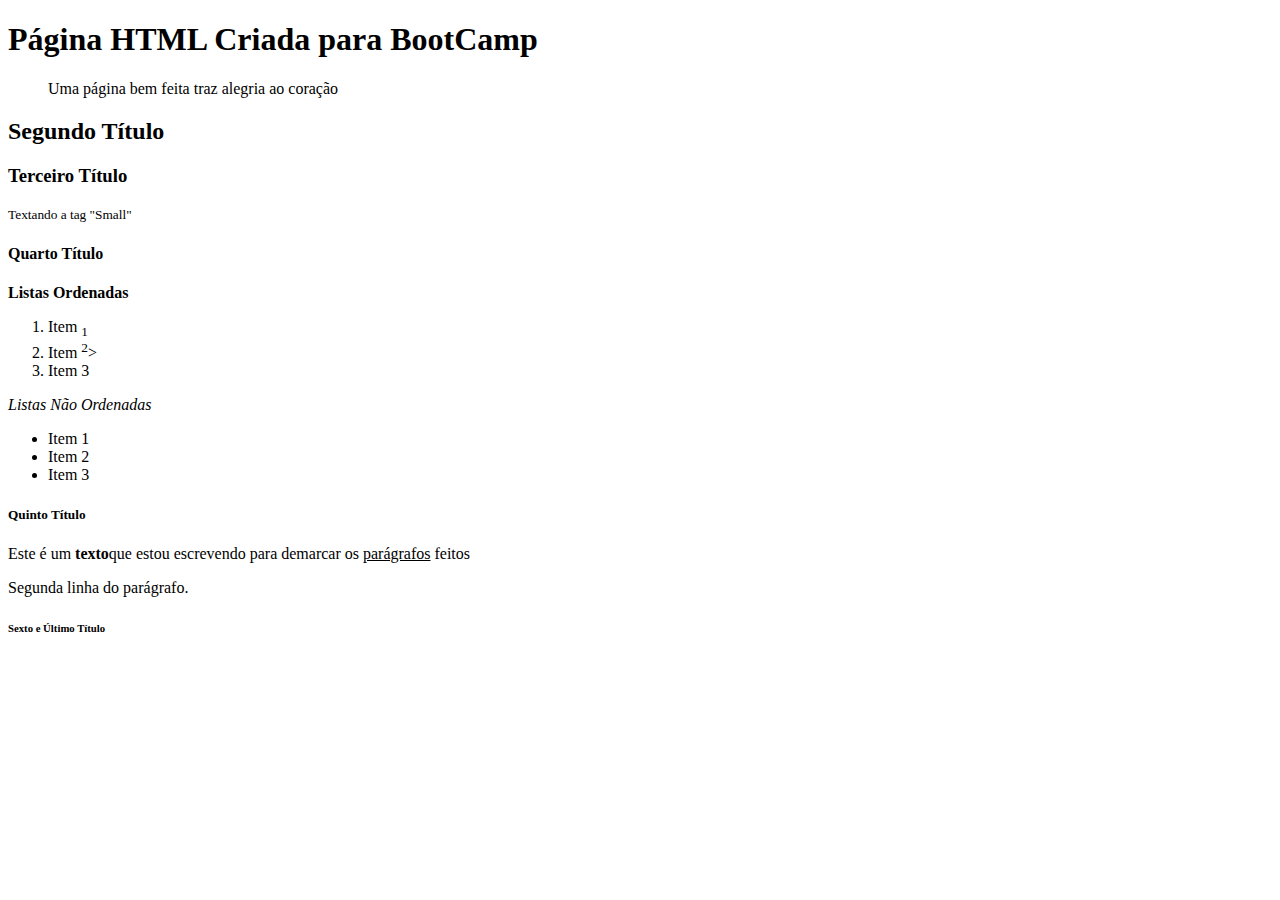
<file: Desafios/Projeto/Criar Pag HTML com Tags Aprendidas/index.html>
﻿<!DOCTYPE html>

<html lang="en" xmlns="http://www.w3.org/1999/xhtml">
<head>
    <meta charset="utf-8" />
    <title>Página Teste</title>
</head>
<body>
    <h1>Página HTML Criada para BootCamp </h1>
    <blockquote>Uma página bem feita traz alegria ao coração</blockquote>
    <h2>Segundo Título</h2>
    <mark></mark>
    <h3>Terceiro Título</h3>
    <small>Textando a tag "Small"</small>
    <h4>Quarto Título</h4>
    <strong>Listas Ordenadas</strong>
    <ol>
        <li>Item <sub>1</sub></li>
        <li>Item <sup>2</sup>></li>
        <li>Item 3</li>
    </ol>
    <i>Listas Não Ordenadas</i>
    <ul>
        <li>Item 1</li>
        <li>Item 2</li>
        <li>Item 3</li>
    </ul>
    <h5>Quinto Título</h5>
    <p>Este é um <strong>texto</strong>que estou escrevendo para demarcar os <u>parágrafos</u> feitos</p>
    <p>Segunda linha do parágrafo.</p>
    <h6>Sexto e Último Título</h6>
</body>
</html>
</file>
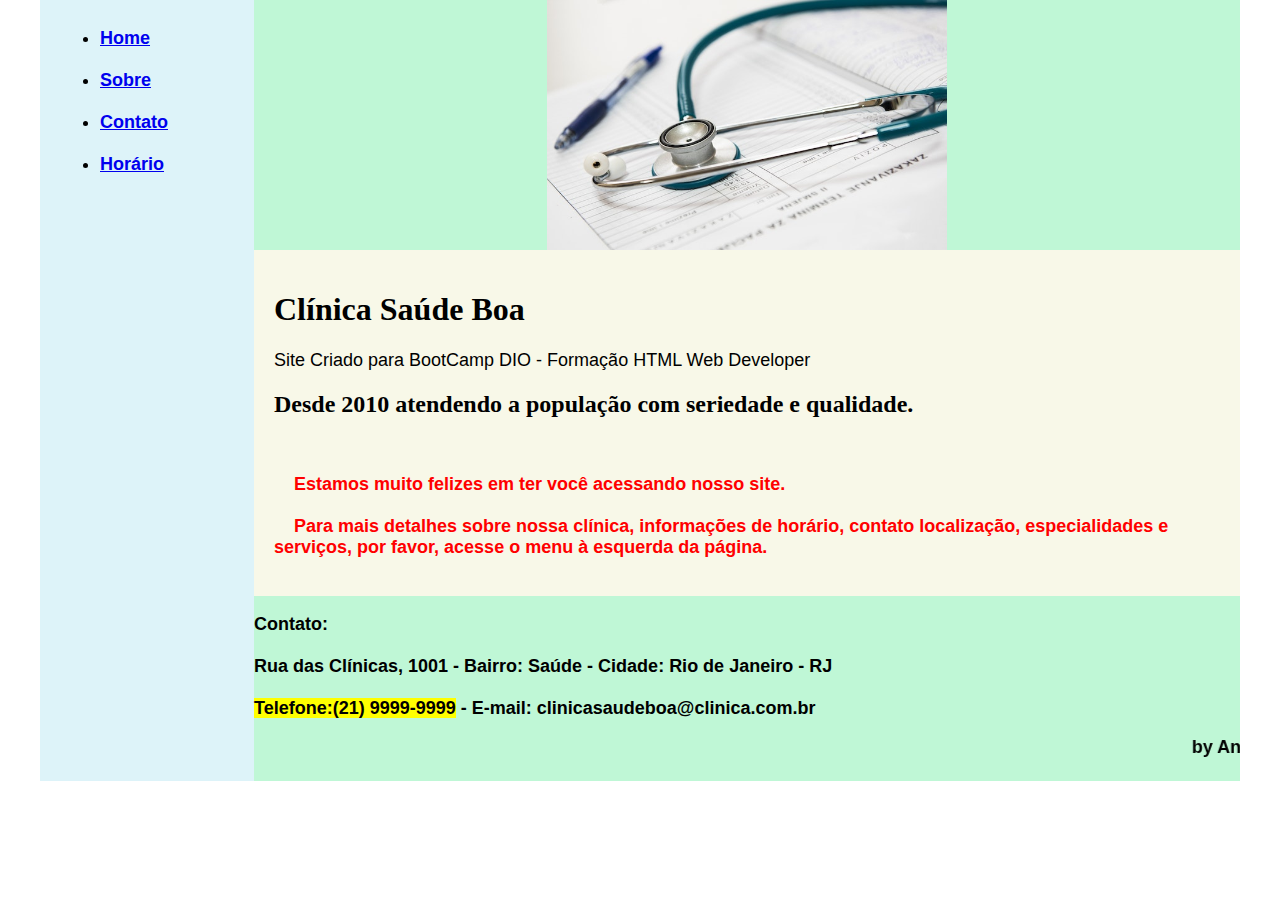
<file: Desafios/Projeto/Criar Prim Site Completo HTML/index.html>
<!DOCTYPE html>
<html lang="pt-br">

<head>
  <meta charset="UTF-8">
  <meta http-equiv="X-UA-Compatible" content="IE=edge">
  <meta name="viewport" content="width=device-width, initial-scale=1.0">
  <title>Clínica Saúde Boa</title>
  <link rel="stylesheet" href="style.css">
</head>

<body>

  <div class="wrapper">

    <div class="menu">

      <ul>
        <li><a href="index.html" target="_self"><strong>Home</strong></a></li><br>
        <li><a href="sobre.html" target="_blank"><strong>Sobre</strong></a></li><br>
        <li><a href="contato.html" target="_blank"><strong>Contato</strong></a></li><br>
        <li><a href="horario.html" target="_blank"><strong>Horário</strong></a></li>
      </ul>

    </div>

    <div class="main">

      <div class="header">
        <img title="Estetoscopio" alt="Imagem de um estetoscópio" src="images/pexels-pixabay-40568.jpg" />
      </div>

      <div class="content">

        <h1>Clínica Saúde Boa</h1>
		<p>Site Criado para BootCamp DIO - Formação HTML Web Developer</p>
        <h2>Desde 2010 atendendo a população com seriedade e qualidade.</h2>
        <br>
        <div class="red">
          <p> &nbsp;&nbsp;&nbsp;&nbsp;Estamos muito felizes em ter você acessando
            nosso site.<br><br>

            &nbsp;&nbsp;&nbsp;&nbsp;Para mais detalhes
            sobre nossa clínica, informações de horário, contato localização,
            especialidades e serviços, por favor, acesse o menu à esquerda da página.
			
          </p>
        </div>

      </div>

      <div class="footer">

        <p><strong>Contato:<br><br>
            Rua das Clínicas, 1001 - Bairro: Saúde - Cidade: Rio de Janeiro - RJ <br><br>
            <mark>Telefone:(21) 9999-9999</mark> - E-mail: clinicasaudeboa@clinica.com.br
          </strong></p>
		  <p><marquee>by Anthony Freitas</marquee> </p>
      </div>

    </div>

  </div>

</body>

</html>
</file>
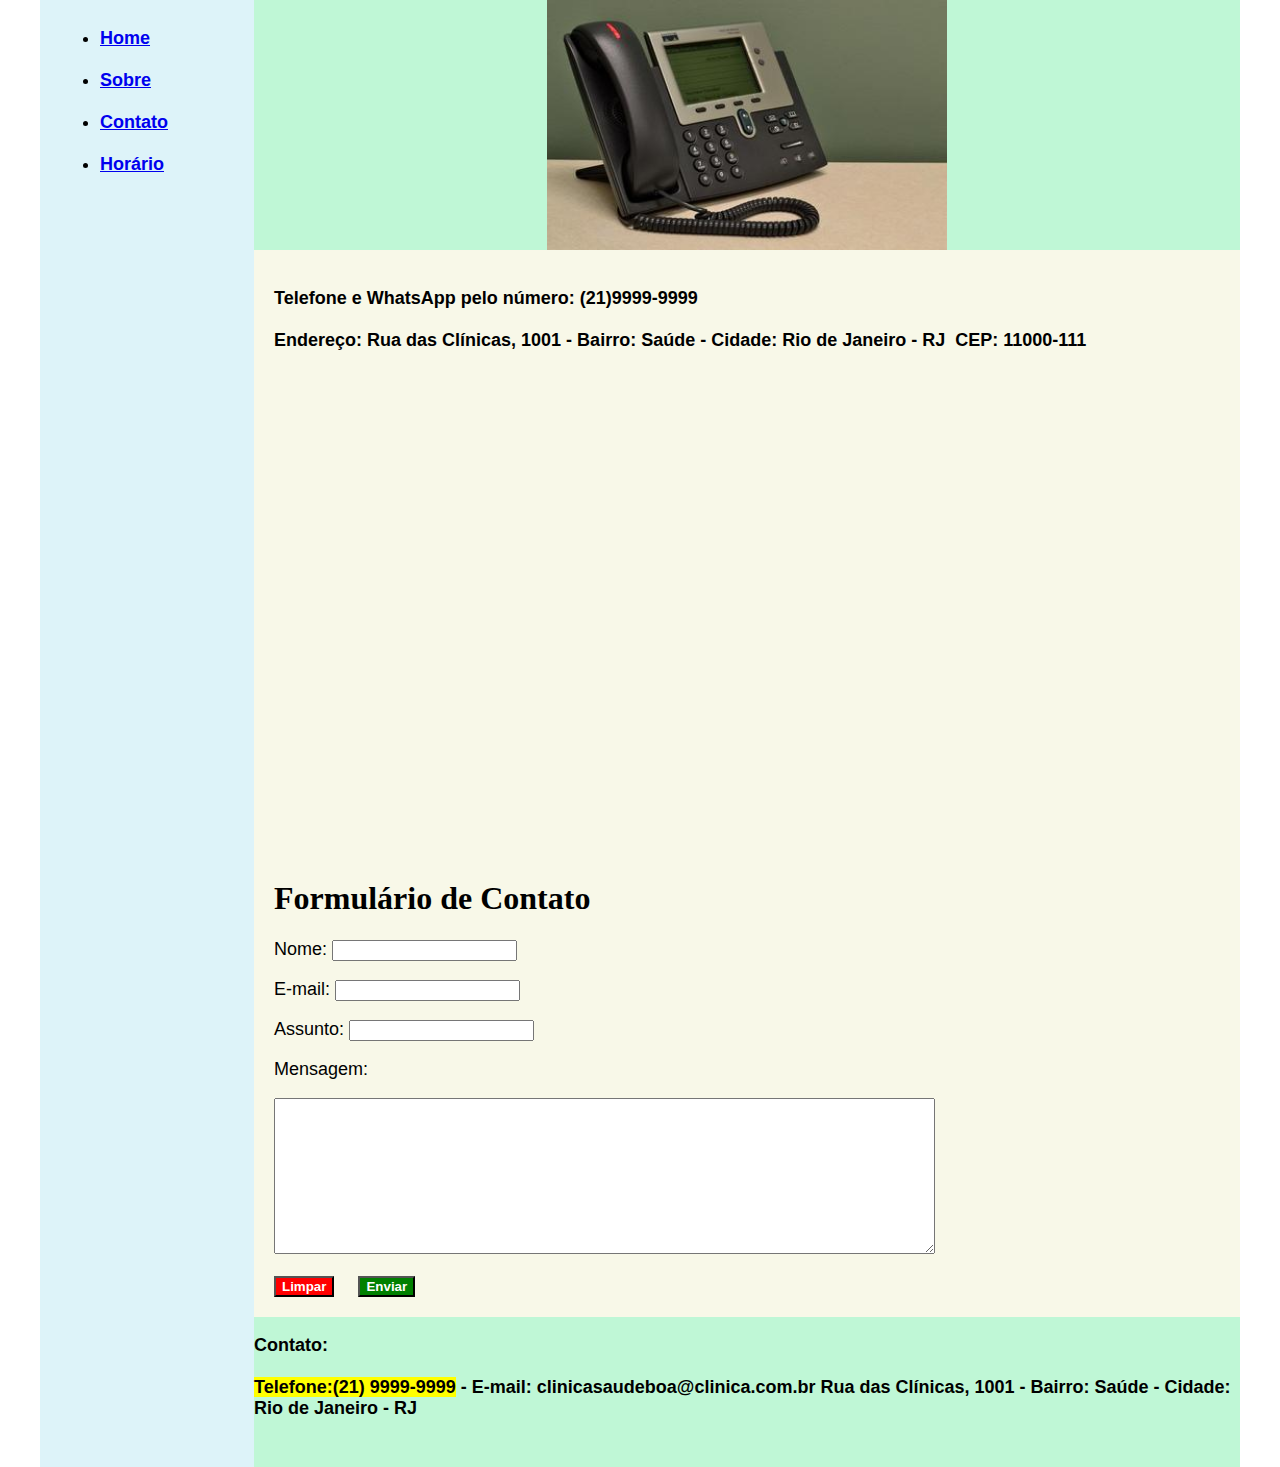
<file: Desafios/Projeto/Criar Prim Site Completo HTML/contato.html>
<!DOCTYPE html>
<html lang="pt-br">

<head>
  <meta charset="UTF-8">
  <meta http-equiv="X-UA-Compatible" content="IE=edge">
  <meta name="viewport" content="width=device-width, initial-scale=1.0">
  <title>Contato</title>
  <link rel="stylesheet" href="style.css">
</head>

<body>

  <div class="wrapper">

    <div class="menu">

      <ul>
        <li><a href="index.html" target="_self"><strong>Home</strong></a></li><br>
        <li><a href="sobre.html" target="_blank"><strong>Sobre</strong></a></li><br>
        <li><a href="contato.html" target="_blank"><strong>Contato</strong></a></li><br>
        <li><a href="horario.html" target="_blank"><strong>Horário</strong></a></li>
      </ul>

    </div>

    <div class="main">

      <div class="header">
        <img title="Telefone" alt="Imagem de um telefone" src="images/telephone_technical_support_cisco.jpg" />
      </div>

      <div class="content">

        <div class="lista-sobre">
          <p>
            <b>Telefone e WhatsApp pelo número: (21)9999-9999<br><br>
              Endereço: Rua das Clínicas, 1001 - Bairro: Saúde - Cidade: Rio de Janeiro - RJ
              &nbsp;CEP: 11000-111
            </b>
          </p>
        </div>
        <br>

        <iframe
          src="https://www.google.com/maps/embed?pb=!1m18!1m12!1m3!1d3704.5496005215787!2d-48.176775085254235!3d-21.79768598558693!2m3!1f0!2f0!3f0!3m2!1i1024!2i768!4f13.1!3m3!1m2!1s0x94b8f3eecb6e442b%3A0xba82f2f640abfc24!2sAv.%207%20de%20Setembro%2C%20371%20-%20Centro%2C%20Araraquara%20-%20SP%2C%2014800-390!5e0!3m2!1spt-BR!2sbr!4v1666640789777!5m2!1spt-BR!2sbr"
          width="600" height="450" style="border:0;" allowfullscreen="" loading="lazy"
          referrerpolicy="no-referrer-when-downgrade"></iframe>
        <br><br>

        <h1>Formulário de Contato</h1>

        <form name="contact" action="https:meusite.com.br/contact" method="post
                      autocomplete="off" target="_blank">

          <p>Nome: <input type="text" name="name" />
          <p>

          <p>E-mail: <input type="email" name="mail" /> </p>

          <p>Assunto: <input type="text" name="subject" /> </p>

          <p><label for="msg">Mensagem:</label></p>
          <textarea id="txtmen" name="textomsg" rows="10" cols="80"></textarea>
          <br><br>
          <button type="submit" class="bt-limpa"> Limpar</button>
          &nbsp;&nbsp;&nbsp;&nbsp;
          <button type="submit" class="bt-envia"> Enviar</button>
        </form>

      </div>

      <div class="footer">
        <p><strong>Contato:<br><br>
            <mark>Telefone:(21) 9999-9999</mark> - E-mail: clinicasaudeboa@clinica.com.br
            Rua das Clínicas, 1001 - Bairro: Saúde - Cidade: Rio de Janeiro - RJ <br><br>
          </strong></p>
      </div>

    </div>

  </div>

</body>

</html>
</file>
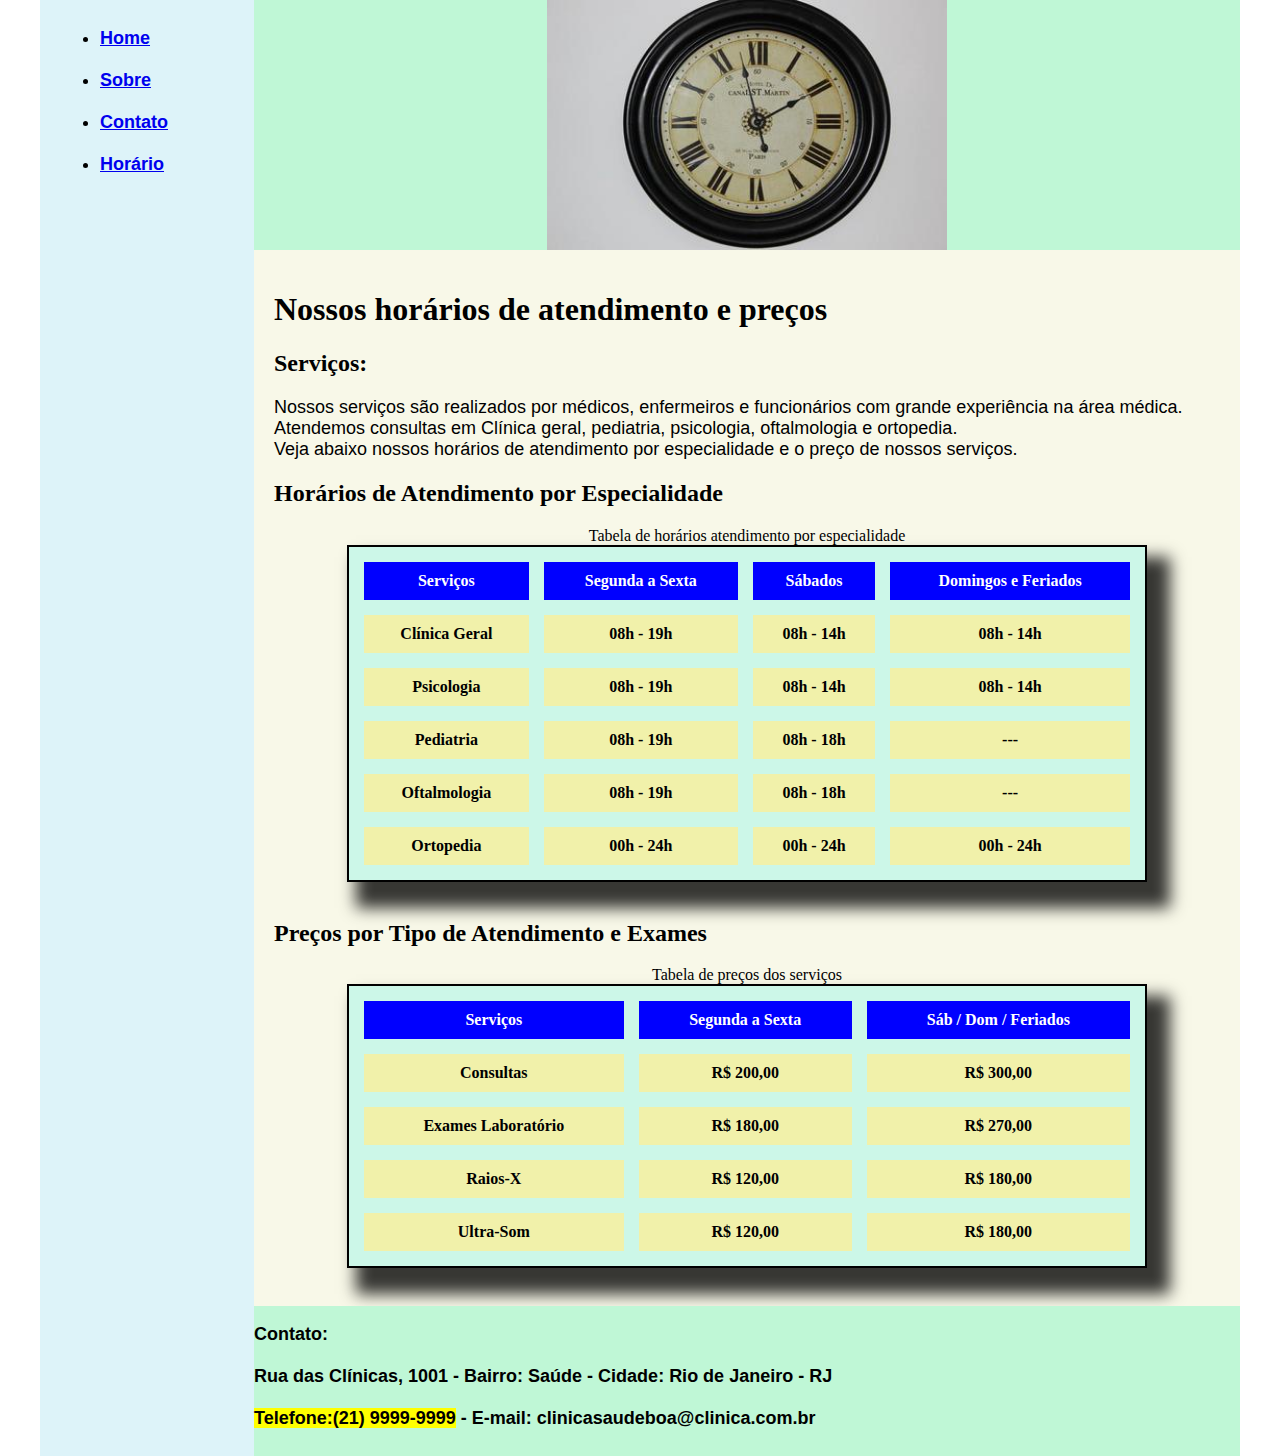
<file: Desafios/Projeto/Criar Prim Site Completo HTML/horario.html>
<!DOCTYPE html>
<html lang="pt-br">

<head>
  <meta charset="UTF-8">
  <meta http-equiv="X-UA-Compatible" content="IE=edge">
  <meta name="viewport" content="width=device-width, initial-scale=1.0">
  <title>Horário de Atendimento</title>
  <link rel="stylesheet" href="style.css">
</head>

<body>

  <div class="wrapper">

    <div class="menu">

      <ul>
        <li><a href="index.html" target="_self"><strong>Home</strong></a></li><br>
        <li><a href="sobre.html" target="_blank"><strong>Sobre</strong></a></li><br>
        <li><a href="contato.html" target="_blank"><strong>Contato</strong></a></li><br>
        <li><a href="horario.html" target="_blank"><strong>Horário</strong></a></li>
      </ul>

    </div>

    <div class="main">

      <div class="header">
        <img title="Relogio" alt="Imagem de um relogio de parede" src="images/clock_vintage_old_clock.jpg" />
      </div>


      <div class="content">

        <h1>Nossos horários de atendimento e preços</h1>

        <h2>Serviços:</h2>
        <p> Nossos serviços são realizados por médicos, enfermeiros e funcionários com
          grande experiência na área médica.<br>
          Atendemos consultas em Clínica geral, pediatria, psicologia, oftalmologia
          e ortopedia.<br>
          Veja abaixo nossos horários de atendimento por especialidade e o preço de
          nossos serviços.<br>
        <h2>Horários de Atendimento por Especialidade</h2>

        <table width="800" align="center" cellspacing="15" cellpadding="10"
          summary="Tabela com origens, destino e dias do pacote">

          <caption>Tabela de horários atendimento por especialidade</caption>

          <thead>
            <tr>
              <th>Serviços</th>
              <th>Segunda a Sexta</th>
              <th>Sábados</th>
              <th>Domingos e Feriados</th>
            </tr>
          </thead>

          <tbody>

            <tr>
              <td>Clínica Geral</td>
              <td>08h - 19h</td>
              <td>08h - 14h</td>
              <td>08h - 14h</td>
            </tr>

            <tr>
              <td>Psicologia</td>
              <td>08h - 19h</td>
              <td>08h - 14h</td>
              <td>08h - 14h</td>
            </tr>

            <tr>
              <td>Pediatria</td>
              <td>08h - 19h</td>
              <td>08h - 18h</td>
              <td> --- </td>
            </tr>

            <tr>
              <td>Oftalmologia</td>
              <td>08h - 19h</td>
              <td>08h - 18h</td>
              <td> --- </td>
            </tr>

            <tr>
              <td>Ortopedia</td>
              <td>00h - 24h</td>
              <td>00h - 24h</td>
              <td>00h - 24h</td>
            </tr>
          </tbody>
        </table>
        <br>

        <h2>Preços por Tipo de Atendimento e Exames </h2>

        <table width="800" align="center" cellspacing="15" cellpadding="10"
          summary="Tabela contendo os preços dos serviços">

          <caption>Tabela de preços dos serviços</caption>

          <thead>
            <tr>
              <th>Serviços</th>
              <th>Segunda a Sexta</th>
              <th>Sáb / Dom / Feriados</th>
            </tr>
          </thead>

          <tbody>

            <tr>
              <td>Consultas</td>
              <td>R$ 200,00</td>
              <td>R$ 300,00</td>
            </tr>

            <tr>
              <td>Exames Laboratório</td>
              <td>R$ 180,00</td>
              <td>R$ 270,00</td>
            </tr>

            <tr>
              <td>Raios-X</td>
              <td>R$ 120,00</td>
              <td>R$ 180,00</td>
            </tr>

            <tr>
              <td>Ultra-Som</td>
              <td>R$ 120,00</td>
              <td>R$ 180,00</td>
            </tr>

          </tbody>
        </table>
        <br>

      </div>

      <div class="footer">
        <!-- Aqui vai o seu rodapé -->
        <p><strong>Contato:<br><br>
            Rua das Clínicas, 1001 - Bairro: Saúde - Cidade: Rio de Janeiro - RJ <br><br>
            <mark>Telefone:(21) 9999-9999</mark> - E-mail: clinicasaudeboa@clinica.com.br
          </strong></p>
      </div>

    </div>

  </div>

</body>

</html>
</file>
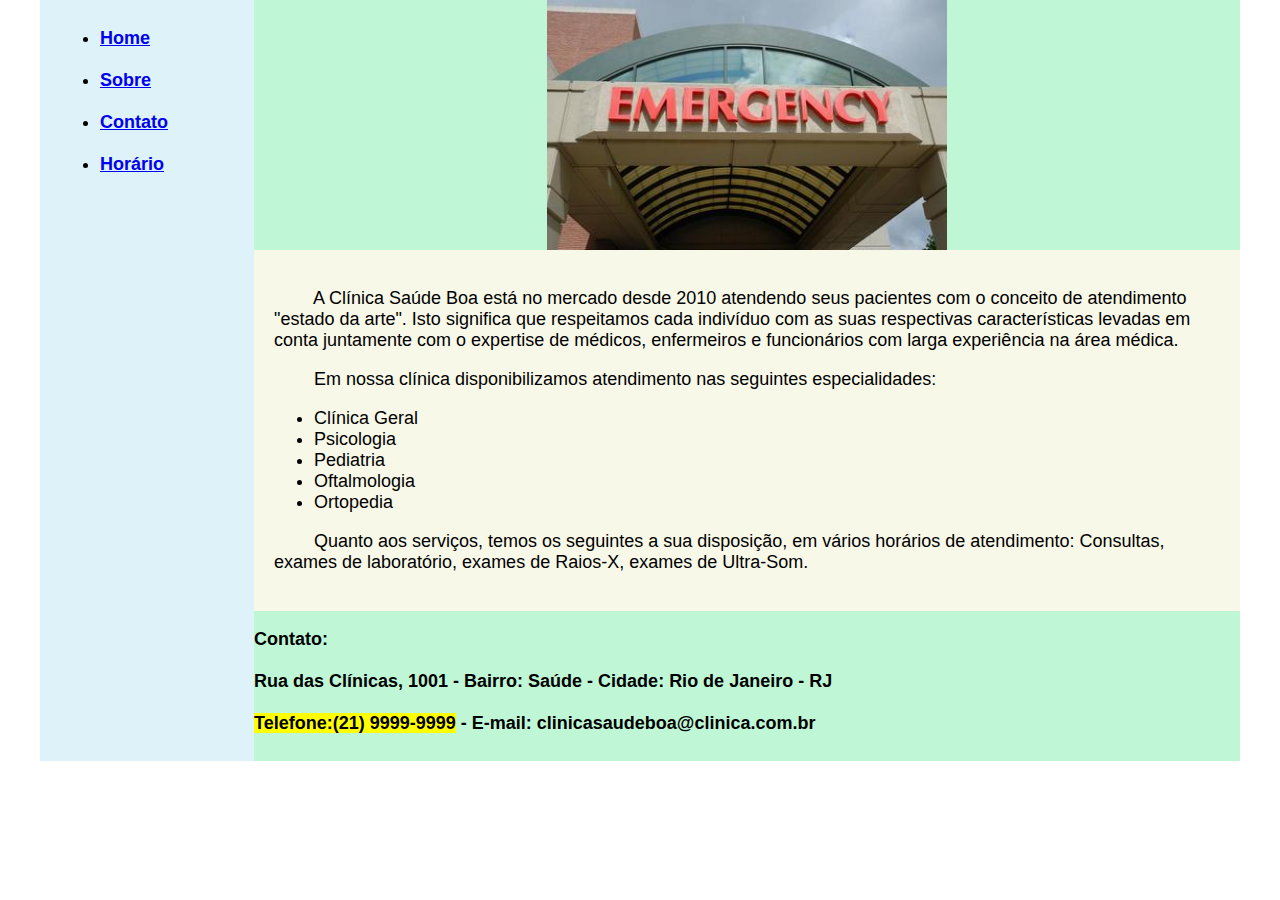
<file: Desafios/Projeto/Criar Prim Site Completo HTML/sobre.html>
<!DOCTYPE html>
<html lang="pt-br">
<head>
  <meta charset="UTF-8">
  <meta http-equiv="X-UA-Compatible" content="IE=edge">
  <meta name="viewport" content="width=device-width, initial-scale=1.0">
  <title>Sobre a Clínica</title>
  <link rel="stylesheet" href="style.css">
</head>
<body>

  <div class="wrapper">

    <div class="menu">
      
      <ul>
        <li><a href="index.html" target="_self"><strong>Home</strong></a></li><br>
        <li><a href="sobre.html" target="_blank"><strong>Sobre</strong></a></li><br>
        <li><a href="contato.html" target="_blank"><strong>Contato</strong></a></li><br>
        <li><a href="horario.html" target="_blank"><strong>Horário</strong></a></li>
      </ul>

    </div>

    <div class="main">
      
      <div class="header">
        <img title="Entrada Clínica" alt="Imagem de entrada para emergências" 
             src="images/hospital_emergency_room_entrance.jpg" />
      </div>
    
      <div class="content">
        <p> &nbsp; &nbsp; &nbsp; &nbsp; A Clínica Saúde Boa está no mercado desde 2010 atendendo seus pacientes 
          com o conceito de atendimento "estado da arte". Isto significa que respeitamos
          cada indivíduo com as suas respectivas características levadas em conta juntamente
          com o expertise de médicos, enfermeiros e funcionários com larga experiência na área médica. 
        </p>
        <p> &nbsp; &nbsp; &nbsp; &nbsp; Em nossa clínica disponibilizamos atendimento
           nas seguintes especialidades:         
        <ul class="lista-sobre">
          <li>Clínica Geral</li> 
          <li>Psicologia</li>
          <li>Pediatria</li>
          <li>Oftalmologia</li>
          <li>Ortopedia</li>
        </ul>
      </p>
       <p> &nbsp; &nbsp; &nbsp; &nbsp; Quanto aos serviços, temos os seguintes a sua
         disposição, em vários horários de atendimento: Consultas, exames de laboratório,
         exames de Raios-X, exames de Ultra-Som.
      </div>     
    
      <div class="footer">
       
        <p><strong>Contato:<br><br>
          Rua das Clínicas, 1001 - Bairro: Saúde - Cidade: Rio de Janeiro - RJ <br><br>
          <mark>Telefone:(21) 9999-9999</mark>  - E-mail: clinicasaudeboa@clinica.com.br
        </strong></p>
      </div>
      
    </div>

  </div>

</body>
</html>
</file>
<file: Desafios/Projeto/Criar Prim Site Completo HTML/style.css>
html,
body {
    margin: 0;
}

body {
    background-color: white;
    display: flex;
    justify-content: center;
}

.wrapper {
    width: 1200px;
    display: flex;
    margin: 0 auto;
    background-color: aquamarine;
}

.main {
    display: flex;
    flex-flow: column;
    width: 85%;
}

.menu {
    width: 15%;
    background-color: rgb(221, 243, 249);
    padding: 10px 20px 0px;
    font-family: Arial, Helvetica, sans-serif;
    font-size: large;
}

.header {
    background-color: rgb(191, 247, 214);
    min-height: 150px;
}

.content {
    background-color: rgb(248, 248, 232);
    min-height: 300px;
    padding: 20px;
}

.footer {
    background-color: rgb(191, 247, 214);
    min-height: 150px;
    font-family: Arial, Helvetica, sans-serif;
    font-weight: bolder;
}

img {
    display: block;
    margin-left: auto;
    margin-right: auto;
    width: 400px;
    height: 250px;
}

table {
    border: solid 2px black;
    background-color: rgb(204, 247, 232);

    -webkit-box-shadow: 16px 19px 15px 7px rgba(0, 0, 0, 0.78);
    box-shadow: 16px 19px 15px 7px rgba(0, 0, 0, 0.78);

}

table thead th {
    background-color: blue;
    color: white;
}

table tbody tr:hover td {
    background-color: rgb(104, 244, 114);
    cursor: pointer;
}

table tr {
    background-color: rgb(241, 241, 170);
    color: black;
    font-weight: bold;
    text-align: center;
}

p {
    font-family: Arial, Helvetica, sans-serif;
    font-size: large;
}

.lista-sobre {
    font-family: Arial, Helvetica, sans-serif;
    font-size: large;
}

.red {
    font-family: Arial, Helvetica, sans-serif;
    font-size: large;
    color: red;
    font-size: large;
    font-weight: bold;
}

.bt-limpa {
    font-weight: bold;
    background-color: red;
    color: white;
}

.bt-envia {
    font-weight: bold;
    background-color: green;
    color: white;
}
</file>
